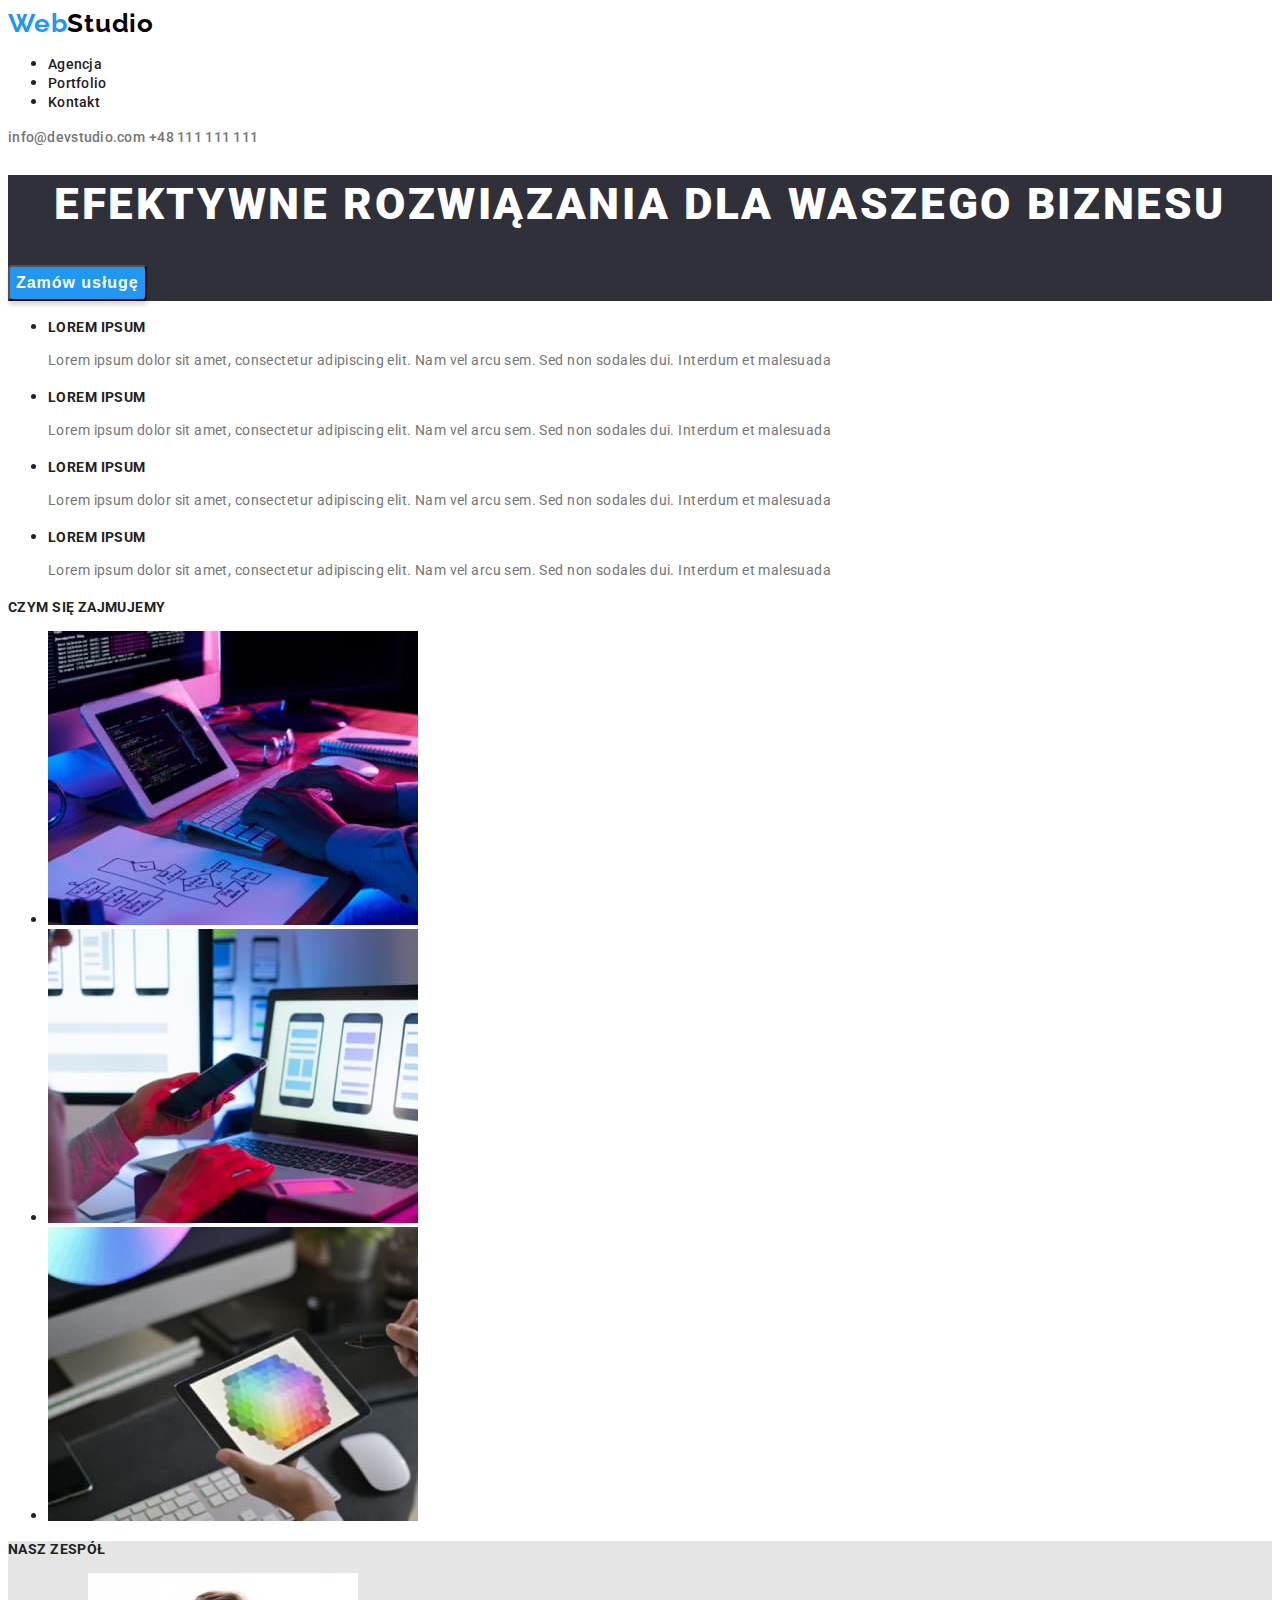
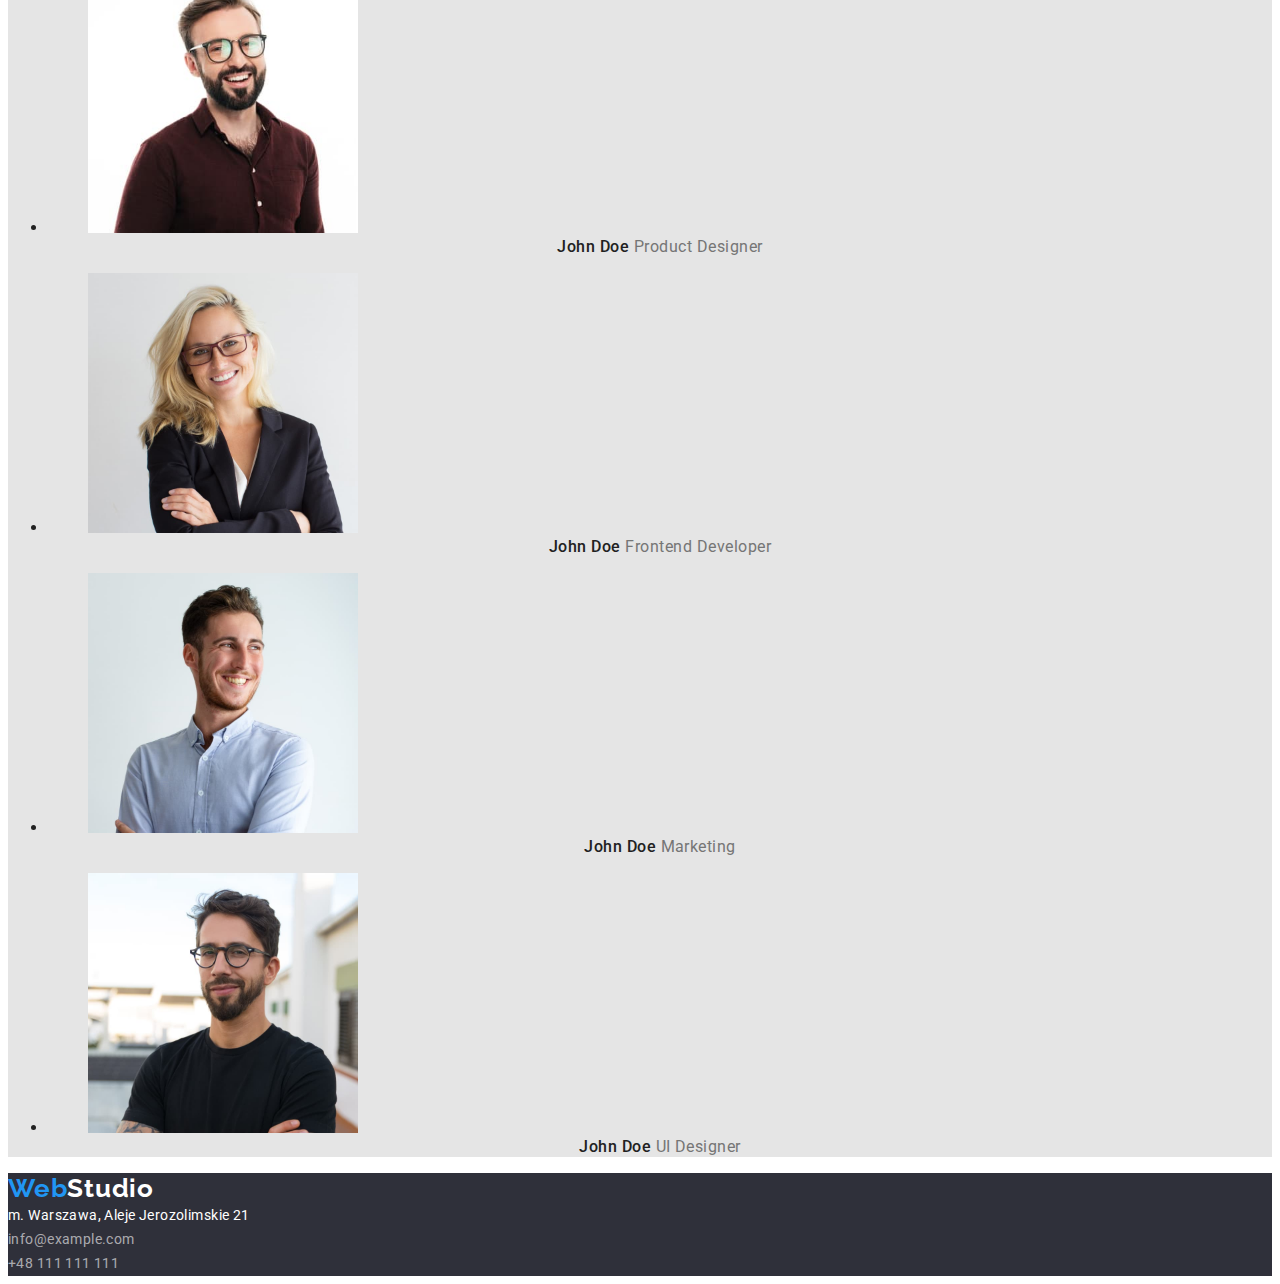
<file: index.html>
<!DOCTYPE html>
<html lang="pl">
<head>
      <meta charset="UTF-8">
      <meta http-equiv="X-UA-Compatible" content="IE=edge">
      <meta name="viewport" content="width=device-width, initial-scale=1.0">
      <link rel="stylesheet" href="css/style.css" />
      <link rel="preconnect" href="https://fonts.googleapis.com">
      <link rel="preconnect" href="https://fonts.gstatic.com" crossorigin>
      <link href="https://fonts.googleapis.com/css2?family=Raleway:wght@700&family=Roboto:wght@400;500;700;900&display=swap"
      rel="stylesheet">
      <title>WebStudio</title>
</head>
<body>
      <header class="main-header">
            <!--logo-->
            <a class="logo-header" href="index.html"><span class="span-logo">Web</span>Studio</a>
            <!--menu-->
            <nav>
                  <ul class="navigation-list">
                        <li class="navigation-item">
                              <a class="navigation-item-link" href="index.html">Agencja</a>
                        </li>
                        <li class="navigation-item">
                              <a class="navigation-item-link" href="portfolio.html">Portfolio</a>
                        </li>
                        <li class="navigation-item">
                              <a class="navigation-item-link" href="#">Kontakt</a>
                        </li>
                  </ul>
            </nav>
            <a class="navigation-mail" href="mailto:info@devstudio.com">info@devstudio.com</a>
            <a class="navigation-phone" href="tel:48111111111">+48 111 111 111</a>
            <div class="head">
                  <h1 class="head-one">
                        EFEKTYWNE ROZWIĄZANIA DLA WASZEGO BIZNESU
                  </h1>
                  <button class="button-one" type="button">Zamów usługę</button>
            </div>
      </header>
      <main>
            <!--Nasze atuty-->
            <section>
                  <ul class="advantages-list">
                  <!--Feature 1-->
                        <li class="advantages-item" >
                              <h2 class="head-two">LOREM IPSUM</h2>
                              <p class="advantages-item-paragraph">
                              Lorem ipsum dolor sit amet, consectetur adipiscing elit. Nam vel arcu sem. Sed non sodales dui. Interdum et malesuada
                              </p>
                        </li>
                  <!--Feature 2-->
                        <li class="advantages-item">
                              <h2 class="head-two">LOREM IPSUM</h2>
                              <p class="advantages-item-paragraph">
                              Lorem ipsum dolor sit amet, consectetur adipiscing elit. Nam vel arcu sem. Sed non sodales dui. Interdum et malesuada
                              </p>
                        </li>
                  <!--Feature 3-->
                        <li class="advantages-item">
                              <h2 class="head-two">LOREM IPSUM</h2>
                              <p class="advantages-item-paragraph">
                              Lorem ipsum dolor sit amet, consectetur adipiscing elit. Nam vel arcu sem. Sed non sodales dui. Interdum et malesuada
                              </p>
                        </li>
                  <!--Feature 4-->
                        <li class="advantages-item">
                              <h2 class="head-two">LOREM IPSUM</h2>
                              <p class="advantages-item-paragraph">
                              Lorem ipsum dolor sit amet, consectetur adipiscing elit. Nam vel arcu sem. Sed non sodales dui. Interdum et malesuada
                              </p>
                        </li>
                  </ul>
            </section>
            <!--Czym się zajmujemy-->
            <section>
                  <h2 class="head-two">Czym się zajmujemy</h2>
                  <ul class="activities-list" >
                        <li class="activities-item">
                              <img src="images/box1.jpg" alt="pisanie kodu" width="370" height="294"/>
                        </li>
                        <li class="activities-item">
                              <img src="images/box2.jpg" alt="dobór schematu wyświetlania strony" width="370" height="294"/>
                        </li>
                        <li class="activities-item">
                              <img src="images/box3.jpg" alt="grafika stron internetowych" width="370" height="294"/>
                        </li>
                  </ul>
            </section>
            <!--Nasz zespół-->
            <section class="team">
                  <h2 class="head-two">Nasz zespół</h2>
                  <ul class="team-list">
                        <!--team card 1-->
                        <li  class="team-list-item">
                              <figure>
                                    <img 
                                    src="images/img1.jpg" alt="zdjecie product designer" width="270" height="260"/>
                                    <figcaption class="team-caption" >
                                          John Doe 
                                          <span class="team-span-caption">
                                          Product Designer
                                          </span>
                                    </figcaption>
                              </figure>
                        </li>
                        <!--team card 2-->
                        <li class="team-list-item">
                              <figure>
                                    <img src="images/img2.jpg" alt="zdjecie frontend developer" width="270" height="260" />
                                    <figcaption class="team-caption">
                                          John Doe 
                                          <span class="team-span-caption">
                                          Frontend Developer
                                          </span>
                                    </figcaption>
                              </figure>
                        </li>
                        <!--team card 3-->
                        <li class="team-list-item">
                              <figure>
                                    <img src="images/img3.jpg" alt="zdjecie marketing" width="270" height="260" />
                                    <figcaption class="team-caption">
                                          John Doe
                                          <span class="team-span-caption">
                                          Marketing
                                          </span>
                                    </figcaption>
                              </figure>
                        </li>
                        <!--team card 4-->
                        <li class="team-list-item">
                              <figure>
                                    <img src="images/img4.jpg" alt="zdjecie UI Designer" width="270" height="260" />
                                    <figcaption  class="team-caption">
                                    John Doe
                                    <span class="team-span-caption">
                                    UI Designer
                                    </span>
                                    </figcaption>
                              </figure>
                        </li>
                  </ul>
            </section>
      </main>
      <footer class="foot" >
            <a class="logo-footer" href="index.html"><span class="span-logo">Web</span>Studio</a>
            <!--Address-->
            <address class="address" >
                  m. Warszawa, Aleje Jerozolimskie 21<br/>
                  <a class="address-mail" href="mailto:info@example.com">
                        info@example.com
                  </a><br/>
                  <a class="address-phone" href="tel:48111111111">
                        +48 111 111 111
                  </a><br/>
            </address>
      </footer>
</body>
</html>
</file>
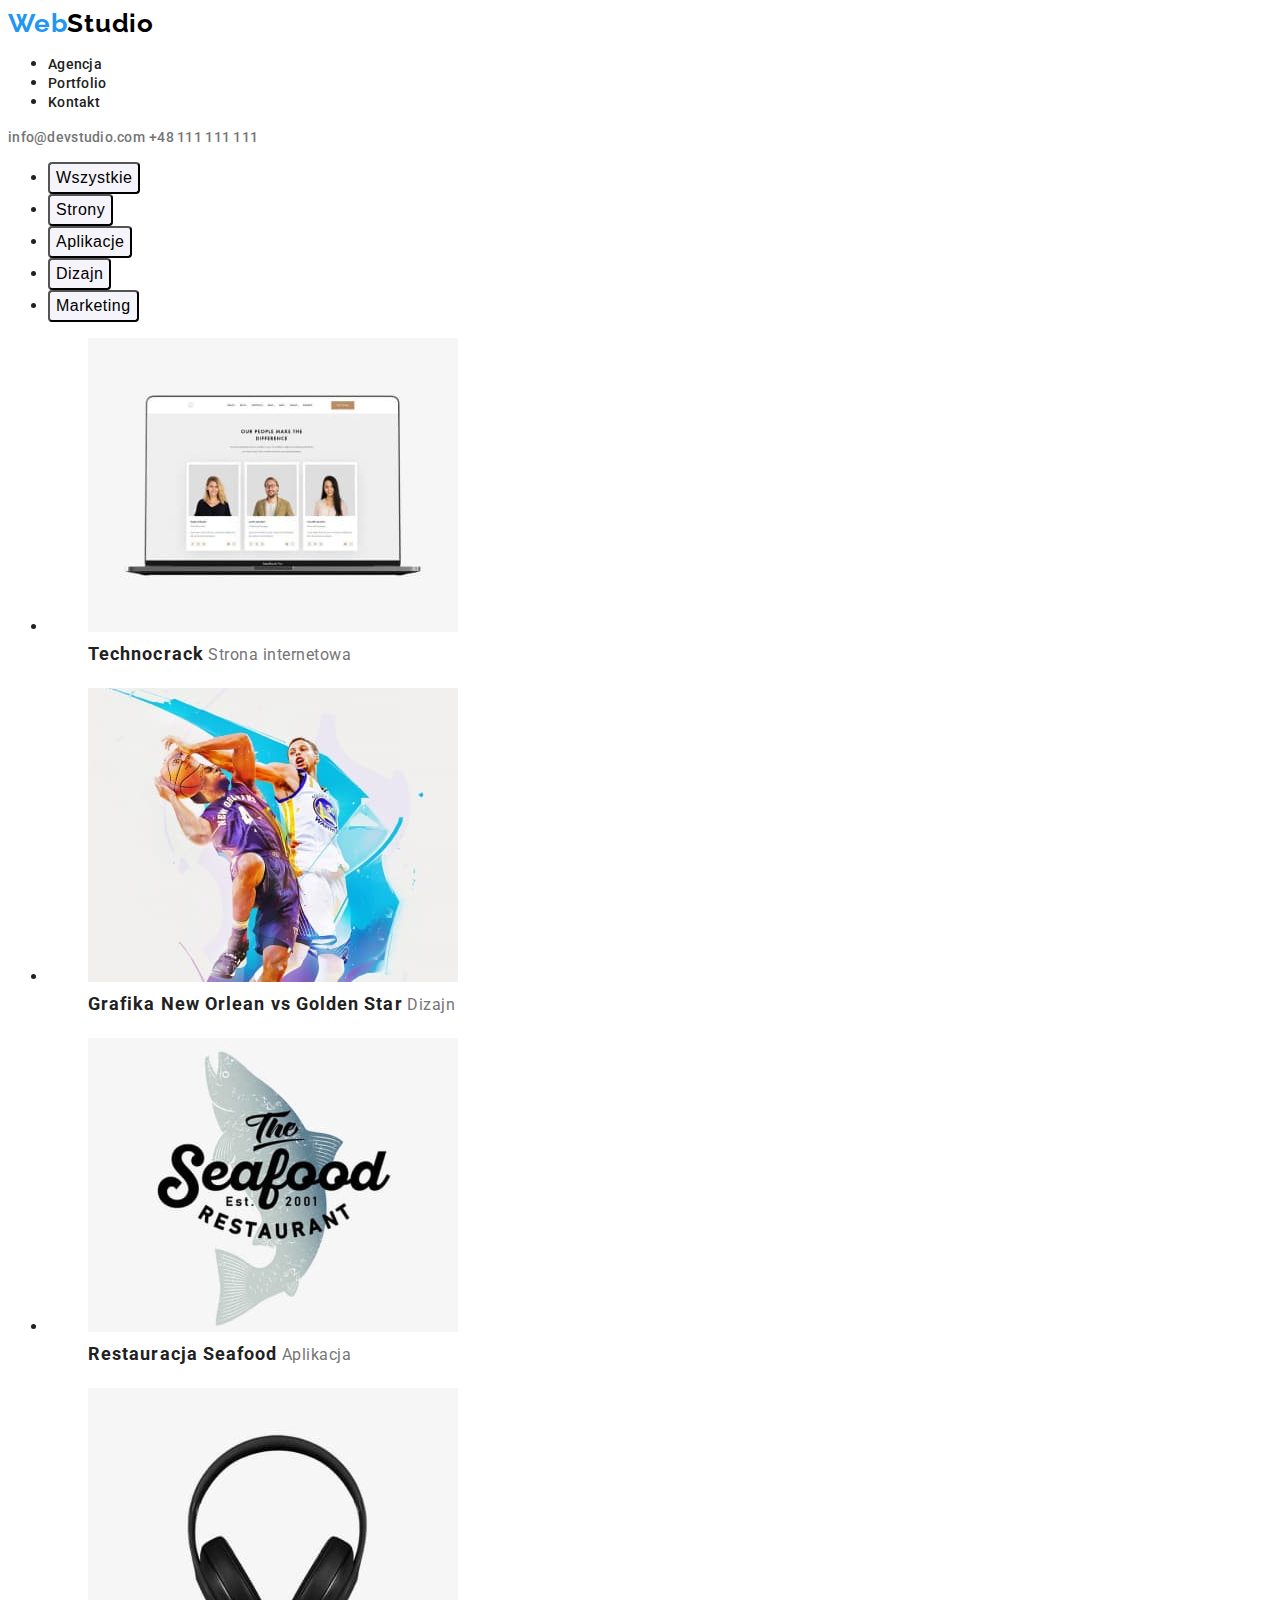
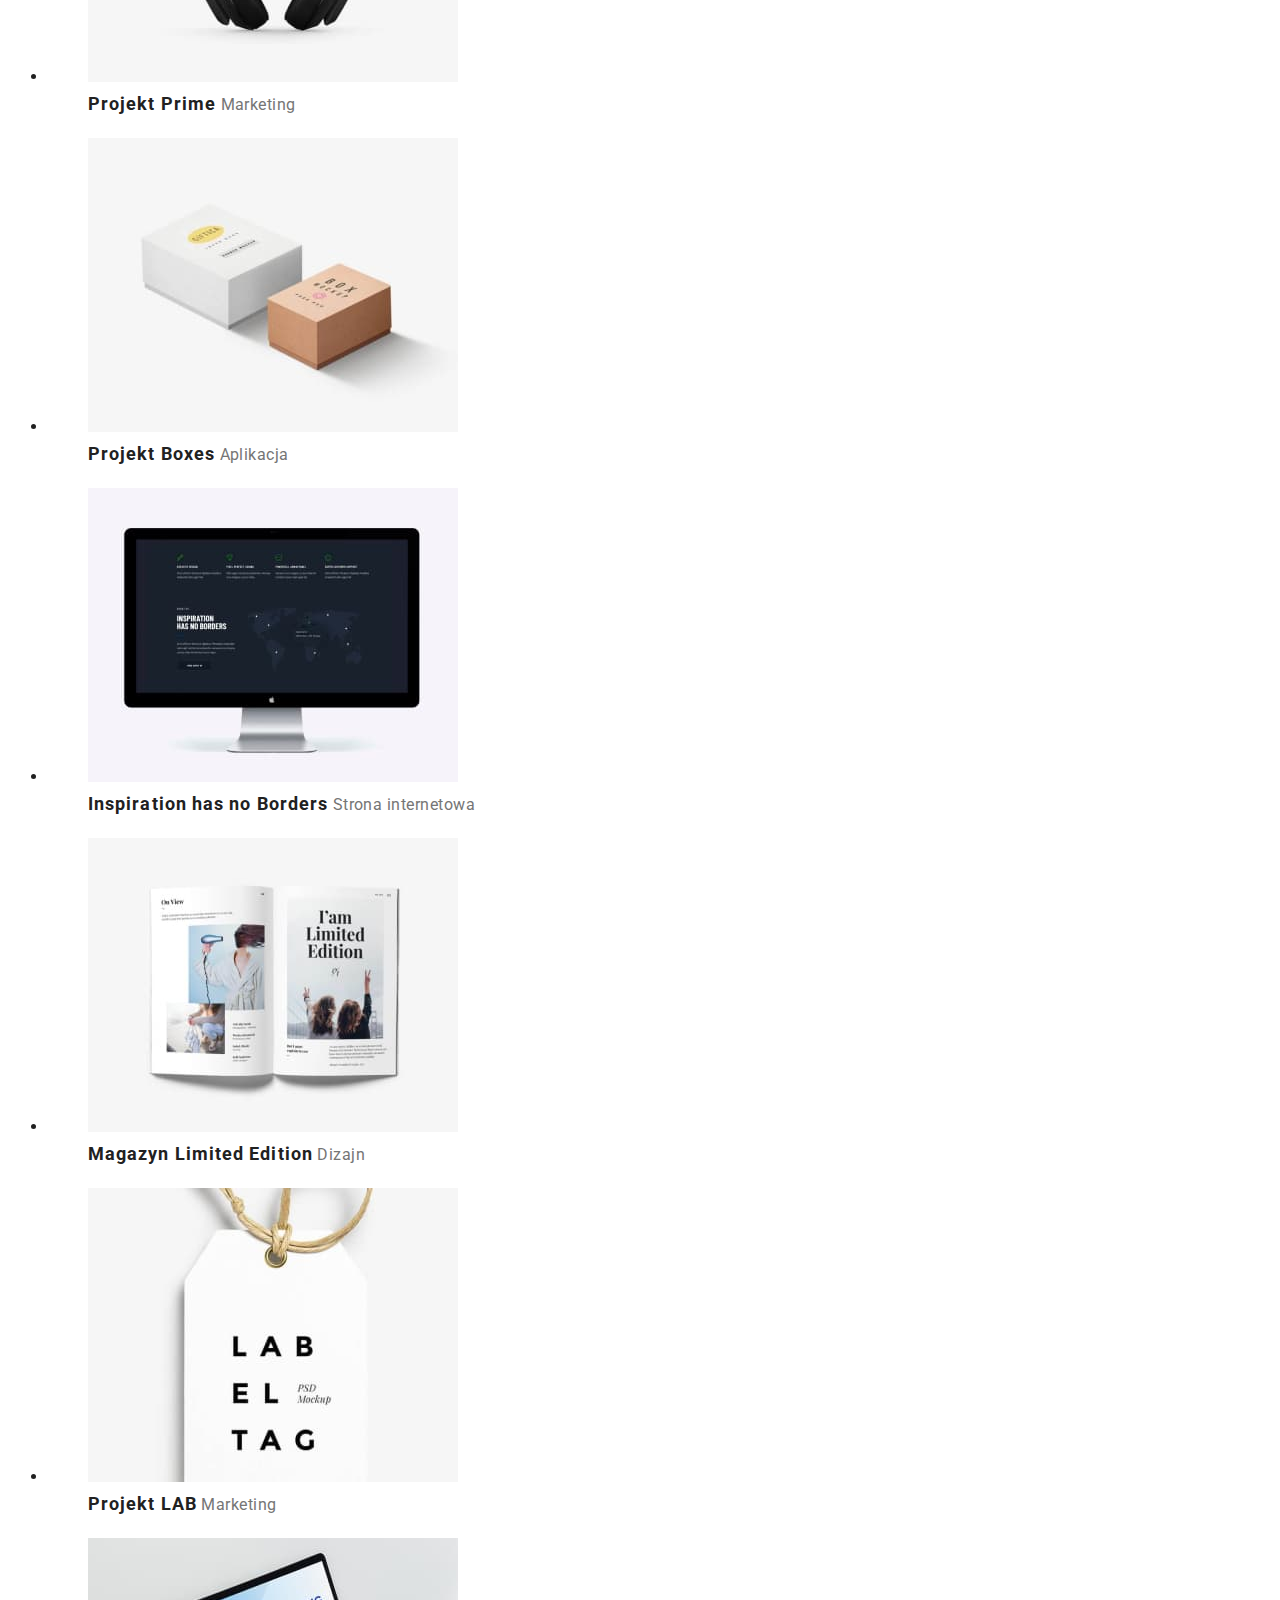
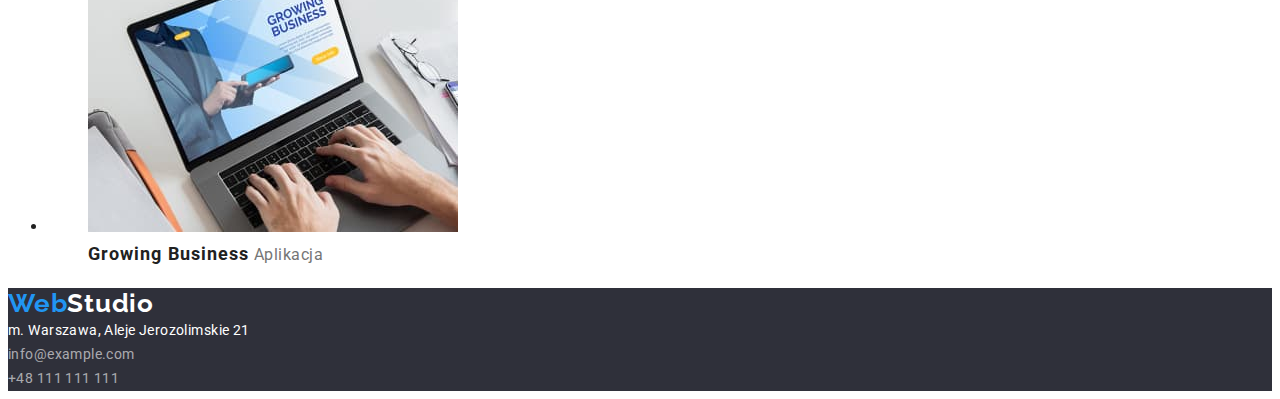
<file: portfolio.html>
<!DOCTYPE html>
<html lang="en">
<head>
      <meta charset="UTF-8">
      <meta http-equiv="X-UA-Compatible" content="IE=edge">
      <meta name="viewport" content="width=device-width, initial-scale=1.0">
      <link rel="stylesheet" href="css/style.css" />
      <link rel="preconnect" href="https://fonts.googleapis.com">
      <link rel="preconnect" href="https://fonts.gstatic.com" crossorigin>
      <link href="https://fonts.googleapis.com/css2?family=Raleway:wght@700&family=Roboto:wght@400;500;700;900&display=swap"
            rel="stylesheet">
      <title>Document</title>
</head>
<body>
      <header class="main-header">
            <!--logo-->
            <a class="logo-header" href="index.html"><span class="span-logo">Web</span>Studio</a>
            <!--menu-->
            <nav>
                  <ul class="navigation-list">
                        <li class="navigation-item">
                              <a class="navigation-item-link" href="index.html">Agencja</a>
                        </li>
                        <li class="navigation-item">
                              <a class="navigation-item-link" href="portfolio.html">Portfolio</a>
                        </li>
                        <li class="navigation-item">
                              <a class="navigation-item-link" href="#">Kontakt</a>
                        </li>
                  </ul>
            </nav>
            <a class="navigation-mail" href="mailto:info@devstudio.com">info@devstudio.com</a>
            <a class="navigation-phone" href="tel:48111111111">+48 111 111 111</a>
      </header>
      <main>
            <section class="buttons">
                  <ul class="buttons-list">
                        <li class="buttons-list-item"><button class="buttons-list-item-button"  type="button">
                              Wszystkie
                        </button></li>
                        <li class="buttons-list-item"><button class="buttons-list-item-button" type="button">
                              Strony
                        </button></li>
                        <li class="buttons-list-item"><button class="buttons-list-item-button" type="button">
                              Aplikacje
                        </button></li>
                        <li class="buttons-list-item"><button class="buttons-list-item-button" type="button">
                              Dizajn
                        </button></li>
                        <li class="buttons-list-item"><button class="buttons-list-item-button" type="button">
                              Marketing
                        </button></li>
                  </ul>
            </section>
            <section class="images">
                  <ul class="images-list">
                        <li class="images-list-item">
                              <figure><img 
                                    src="images/portfoliostrona.jpg" 
                                    alt="laptop z otwartą stroną internetową"
                                    width="370"
                                    height="294">
                                    <figcaption class="images-caption"><span class="images-caption-title">Technocrack</span>
                                          Strona internetowa
                                    </figcaption>
                              </figure>
                        </li>
                        <li class="images-list-item">
                              <figure><img 
                                    src="images/portfoliodizajn.jpg" 
                                    alt="koszykarze"
                                    width="370"
                                    height="294">
                                    <figcaption class="images-caption"><span class="images-caption-title">Grafika New Orlean vs Golden Star</span>
                                          Dizajn
                                    </figcaption>
                              </figure>
                        </li>
                        <li class="images-list-item">
                              <figure><img 
                                    src="images/portfolioaplikacja.jpg" 
                                    alt="szyld restauracji seafood"
                                    width="370"
                                    height="294">
                                    <figcaption class="images-caption"><span class="images-caption-title">Restauracja Seafood</span>
                                          Aplikacja
                                    </figcaption>
                              </figure>
                        </li>
                        <li class="images-list-item">
                              <figure><img 
                                    src="images/portfoliomarketing.jpg" 
                                    alt="słuchawki bezprzewodowe"
                                    width="370"
                                    height="294">
                                    <figcaption class="images-caption"><span class="images-caption-title">Projekt Prime</span>
                                          Marketing
                                    </figcaption>
                              </figure>
                        </li>
                        <li class="images-list-item">
                              <figure><img 
                                    src="images/portfolioaplikacja2.jpg" 
                                    alt="białe i brązowe pudełko obok siebie"
                                    width="370"
                                    height="294">
                                    <figcaption class="images-caption"><span class="images-caption-title">Projekt Boxes</span>
                                          Aplikacja
                                    </figcaption>
                              </figure>
                        </li>
                        <li class="images-list-item">
                              <figure><img 
                                    src="images/portfoliostrona2.jpg" 
                                    alt="monitor z wyświetloną na nim mapą świata"
                                    width="370"
                                    height="294">
                                    <figcaption class="images-caption"><span class="images-caption-title">Inspiration has no Borders</span>
                                          Strona internetowa
                                    </figcaption>
                              </figure>
                        </li>
                        <li class="images-list-item">
                              <figure><img 
                                    src="images/portfoliodizajn2.jpg" 
                                    alt="otwarta książka w środku tekst i obrazek"
                                    width="370"
                                    height="294">
                                    <figcaption class="images-caption"><span class="images-caption-title">Magazyn Limited Edition</span>
                                          Dizajn
                                    </figcaption>
                              </figure>
                        </li>
                        <li class="images-list-item">
                              <figure><img 
                                    src="images/portfoliomarketing2.jpg" 
                                    alt="zawieszka-label"
                                    width="370"
                                    height="294">
                                    <figcaption class="images-caption"><span class="images-caption-title">Projekt LAB</span>
                                          Marketing
                                    </figcaption>
                              </figure>
                        </li>
                        <li class="images-list-item">
                              <figure><img 
                                    src="images/portfolioaplikacja3.jpg" 
                                    alt="osoba pracująca przy laptopie-widać tylko ręce na klawiaturze"
                                    width="370"
                                    height="294"
                                    >
                                    <figcaption class="images-caption"><span class="images-caption-title">Growing Business</span>
                                          Aplikacja
                                    </figcaption>
                               </figure>
                        </li>
                  </ul>
            </section>
      </main>
      <footer class="foot">
            <a class="logo-footer" href="index.html"><span class="span-logo">Web</span>Studio</a>
            <!--Address-->
            <address class="address">
                  m. Warszawa, Aleje Jerozolimskie 21<br />
                  <a class="address-mail" href="mailto:info@example.com">
                        info@example.com
                  </a><br />
                  <a class="address-phone" href="tel:48111111111">
                        +48 111 111 111
                  </a><br />
            </address>
      </footer>
</body>
</html>
</file>
<file: css/style.css>
:root {
  --main-font: "Roboto", sans-serif;
  --second-font: "Raleway", sans-serif;
  --main-color: #212121;
  --second-color: #757575;
  --third-color: #ffffff;
  --decorative-color: #2196f3;
  --background-color: #2f303a;
  --logo-header-color: #000000;
  --team-background-color: #e5e5e5;
  --buttons-portfolio-background-color: #f5f4fa;
}

body {
  font-family: var(--main-font), "Raleway", sans-serif;
  color: var(--main-color);
}

.head-two {
  font-weight: 700;
  font-size: 14px;
  line-height: 1.143;
  letter-spacing: 0.03em;
  text-transform: uppercase;
}

.span-logo {
  color: var(--decorative-color);
}

/* logo */
.logo-header {
  color: var(--logo-header-color);
  font-family: var(--second-font);
  font-weight: 700;
  font-size: 26px;
  letter-spacing: 0.03em;
  text-decoration: none;
}

/* navigation */
.navigation-item-link {
  font-weight: 500;
  font-size: 14px;
  line-height: 1.143;
  letter-spacing: 0.02em;
  text-decoration: none;
  color: var(--main-color);
}

.navigation-item-link:hover,
.navigation-item-link:focus {
  color: var(--decorative-color);
}

.navigation-mail,
.navigation-phone {
  font-weight: 500;
  font-size: 14px;
  line-height: 1.143;
  letter-spacing: 0.02em;
  text-decoration: none;
  color: var(--second-color);
}

.navigation-mail:hover,
.navigation-mail:focus,
.navigation-phone:hover,
.navigation-phone:focus {
  color: var(--decorative-color);
}

/* header */
.head {
  background-color: var(--background-color);
}

.head-one {
  font-weight: 900;
  font-size: 44px;
  line-height: 1.36;
  text-align: center;
  letter-spacing: 0.06em;
  text-transform: uppercase;
  color: var(--third-color);
}

.button-one {
  font-weight: 700;
  font-size: 16px;
  line-height: 1.875;
  text-align: center;
  letter-spacing: 0.06em;
  color: var(--third-color);
  background-color: var(--decorative-color);
  box-shadow: 0px 4px 4px rgba(0, 0, 0, 0.15);
  border-radius: 4px;
  cursor: pointer;
}
/* Nasze atuty */

.advantages-item-paragraph {
  font-size: 14px;
  line-height: 1.714;
  letter-spacing: 0.03em;
  color: var(--second-color);
}

/* Czym się zajmujemy */

/* Nasz zespół */
.team {
  background-color: var(--team-background-color);
}

.team-caption {
  font-weight: 500;
  font-size: 16px;
  line-height: 1.186;
  text-align: center;
  letter-spacing: 0.03em;
}

.team-span-caption {
  font-weight: 400;
  font-size: 16px;
  line-height: 1.188;
  text-align: center;
  letter-spacing: 0.03em;
  color: var(--second-color);
}

/* footer */
.foot {
  background-color: var(--background-color);
}

.address {
  font-style: normal;
  font-weight: 400;
  font-size: 14px;
  line-height: 1.714;
  letter-spacing: 0.03em;
  color: var(--third-color);
}

.address-mail,
.address-phone {
  font-weight: 400;
  font-size: 14px;
  line-height: 1.714;
  letter-spacing: 0.03em;
  color: rgba(255, 255, 255, 0.6);
  text-decoration: none;
}

.address-mail:hover,
.address-mail:focus,
.address-phone:hover,
.address-phone:focus {
  color: var(--decorative-color);
}

.logo-footer {
  font-family: var(--second-font);
  font-style: normal;
  font-weight: 700;
  font-size: 26px;
  line-height: 1.192;
  letter-spacing: 0.03em;
  color: var(--third-color);
  text-decoration: none;
}

/* Portfolio buttons */
.buttons-list-item-button {
  font-weight: 500;
  font-size: 16px;
  line-height: 1.625;
  text-align: center;
  letter-spacing: 0.03em;
  background-color: var(--buttons-portfolio-background-color);
  border-radius: 4px;
  box-shadow: none;
  cursor: pointer;
}

.buttons-list-item-button:hover,
.buttons-list-item-button:focus {
  font-weight: 500;
  font-size: 16px;
  line-height: 1.625;
  text-align: center;
  letter-spacing: 0.03em;
  color: var(--third-color);
  background-color: var(--decorative-color);
  box-shadow: 0px 3px 1px rgba(0, 0, 0, 0.1), 0px 1px 2px rgba(0, 0, 0, 0.08),
    0px 2px 2px rgba(0, 0, 0, 0.12);
  border-radius: 4px;
}
.images-caption-title {
  font-weight: 700;
  font-size: 18px;
  line-height: 2;
  letter-spacing: 0.06em;
  color: var(--main-color);
}

.images-caption {
  font-weight: 400;
  font-size: 16px;
  line-height: 1.875;
  letter-spacing: 0.03em;
  color: var(--second-color);
}
</file>
